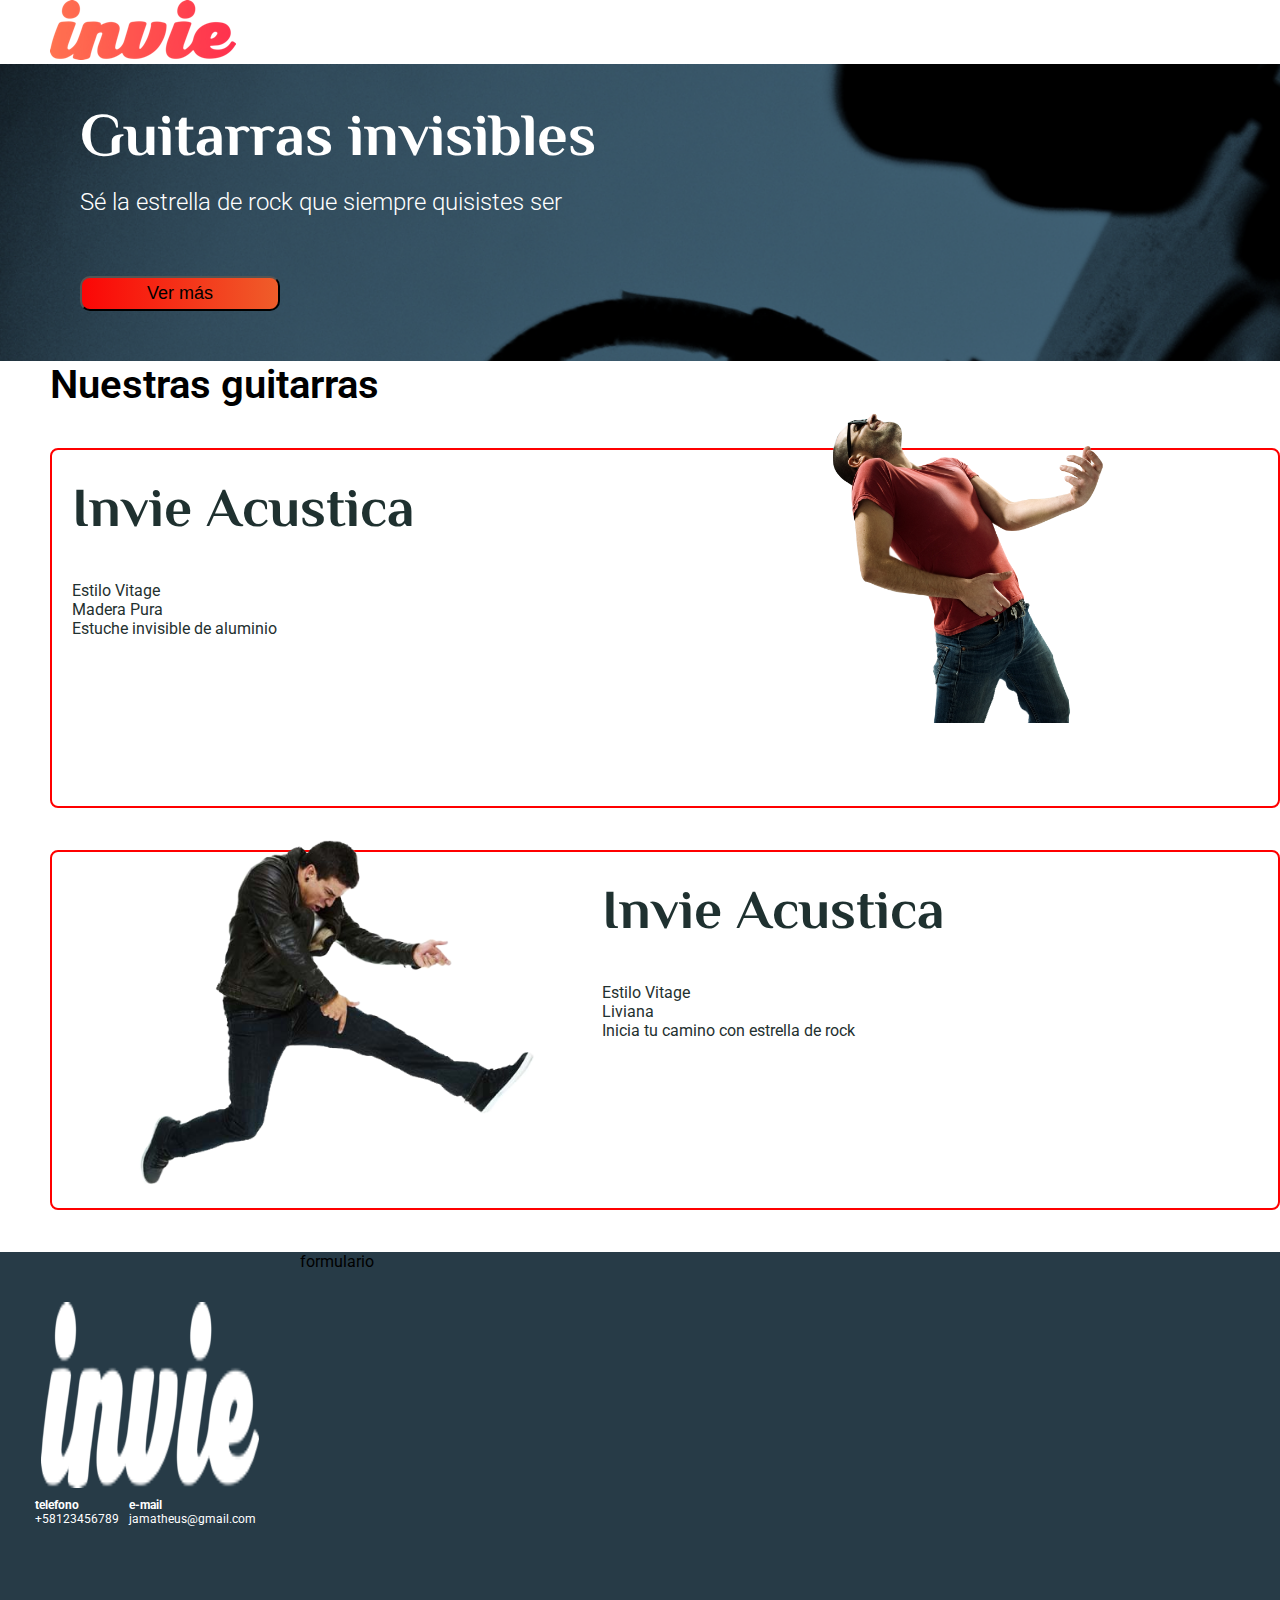
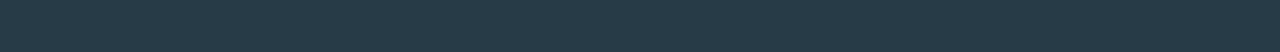
<file: index.html>
<!DOCTYPE html>
<html lang="es">
<head>
	<meta charset="UTF-8">
	<title>Guitarras Invisibles</title>
	<link href="https://fonts.googleapis.com/css?family=El+Messiri:400,700|Roboto:400,700" rel="stylesheet"> 
	<link rel="stylesheet" type="text/css" href="css/estilos.css">
</head>
<body>
	<header id="header" class="header contenedor"> <!-- cabecera de pagina -->
		<figure class="logotipo">
			<img src="images/invie.png" width="186" height="60" alt="invie logotipo">
		</figure>
		<nav class="menu">
			<ul>
				<li><a href="#header">Home</a></li>
				<li><a href="#guitarras">Guitarras</a></li>
				<li><a href="precios.html">Precios</a></li>
			</ul>
		</nav>
	</header>
	<section id="portada" class="portada"> <!-- portadas -->
	   <div class="">
		<h1 class="titulo">Guitarras invisibles</h1> <!-- titulo de la pagina -->
		<h3 class="titulo-a">Sé la estrella de rock que siempre quisistes ser</h3> <!-- resumen	 -->
		<button type="button">Ver más</button> <!-- boton -->
		
	    </div>
	</section>
	<section id="guitarras" class="contenedor" > <!-- guitarras -->
		<h2 class="titulo-aa">Nuestras guitarras</h2><!-- titulo -->
		<article class="guitarras" >
			
			<img class="derecha" src="images/invie-acustica.png"  height="380"   alt="Guitarra Acustica">
			<div class="contenedor-guitarra-a">
				<h3 class="titulo-b">Invie Acustica</h3>
				<ol>
					<li>Estilo Vitage</li>
					<li>Madera Pura</li>
					<li>Estuche invisible de aluminio</li>
				</ol>
			</div>
		</article>
			<article class="guitarras">
			<img class="izquierda" src="images/invie-classic.png"  height="380" alt="Guitarra Clasica">
			<div class="contenedor-guitarra-b">
					<h3 class="titulo-b">Invie Acustica</h3>
					<ol>
						<li>Estilo Vitage</li>
						<li>Liviana</li>
						<li>Inicia tu camino con estrella de rock</li>
					</ol>
			</div>
		</article>
		<!-- resumen -->
		<!-- boton -->
	</section>
	<footer class="footer">
		<div class="contenedor">
			<div class="contacto" >
				<img src="images/invie-white.png">
				<a href="tel:+58123456789"><strong>telefono</strong><span>+58123456789</span></a>
				<a href="mailto:jamatheus@gmail.com"><strong>e-mail</strong>jamatheus@gmail.com</a>
			</div>
			<div class="">
				formulario
			</div>
		</div>	
	</footer>
</body>
</html>
</file>
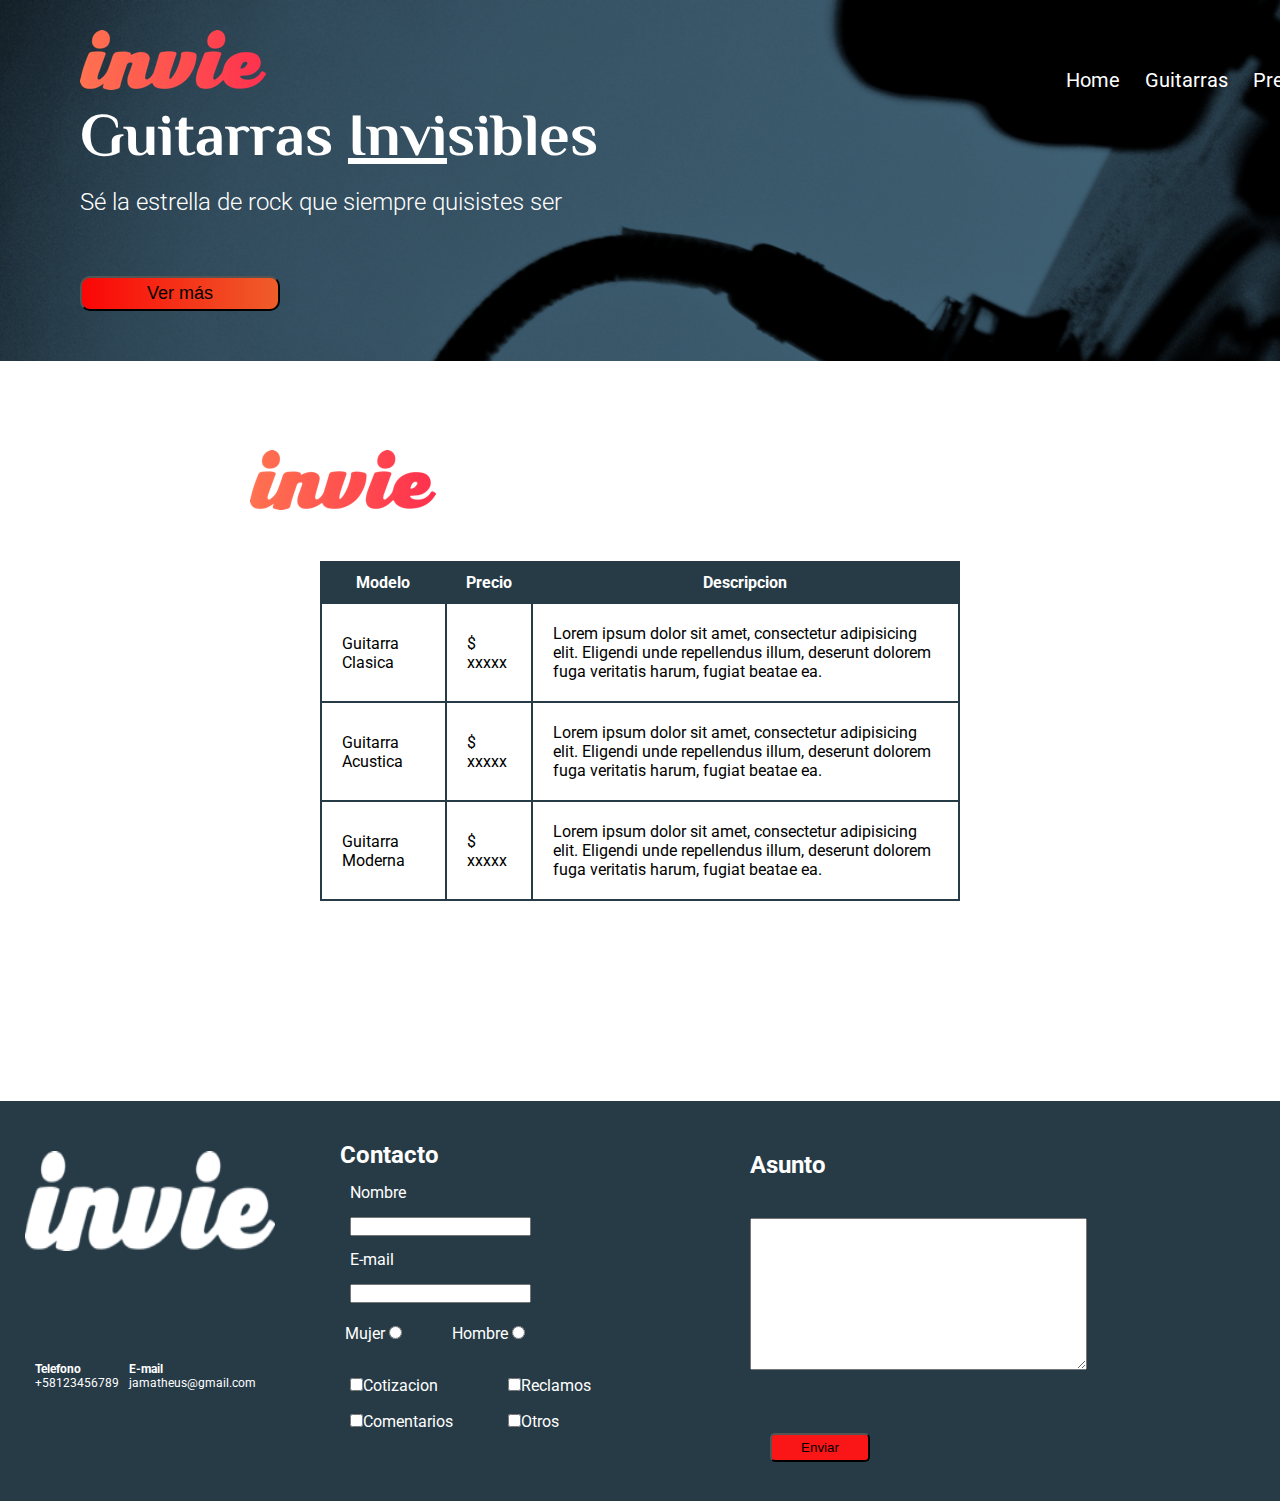
<file: precios.html>
<!DOCTYPE html>
<html lang="es">
<head>
	<meta charset="UTF-8">
	<title>Guitarras Invisibles</title>
	 <link href="https://fonts.googleapis.com/css?family=El+Messiri:400,700|Roboto:400,700" rel="stylesheet">  
	<link rel="stylesheet" type="text/css" href="css/estilos.css">
</head>
<body>
	
	<section id="portada" class="portada"> 
	<header id="header" class="header contenedor"> <!-- cabecera de pagina -->
		<figure class="logotipo">
			<img src="images/invie.png" width="186" height="60" alt="invie logotipo">
		</figure>
		<nav class="menu">
			<ul>
				<li><a href="#header">Home</a></li>
				<li><a href="#guitarras">Guitarras</a></li>
				<li><a href="precios.html">Precios</a></li>
			</ul>
		</nav>
	</header><!-- portadas -->
	   <div class="">
		<h1 class="titulo">Guitarras  <span>Invi</span>sibles</h1> <!-- titulo de la pagina -->
		<h3 class="titulo-a">Sé la estrella de rock que siempre quisistes ser</h3> <!-- resumen	 -->
		<button type="button">Ver más</button> <!-- boton -->
		
	    </div>
	</section>
	<div class="header-table">
		<img src="images/invie.png" width="186" height="60" alt="invie logotipo">
	</div>
	<div class="table">
		<table>
			<tr>
				<th>Modelo</th>
				<th>Precio</th>
				<th>Descripcion</th>
			</tr>
			<tr>
				<td>Guitarra Clasica</td>
				<td>$ xxxxx</td>
				<td>Lorem ipsum dolor sit amet, consectetur adipisicing elit. Eligendi unde repellendus illum, deserunt dolorem fuga veritatis harum, fugiat beatae ea.</td>
			</tr>
			<tr>
				<td>Guitarra Acustica</td>
				<td>$ xxxxx</td>
				<td>Lorem ipsum dolor sit amet, consectetur adipisicing elit. Eligendi unde repellendus illum, deserunt dolorem fuga veritatis harum, fugiat beatae ea.</td>
			</tr>
			<tr>
				<td>Guitarra Moderna</td>
				<td>$ xxxxx</td>
				<td>Lorem ipsum dolor sit amet, consectetur adipisicing elit. Eligendi unde repellendus illum, deserunt dolorem fuga veritatis harum, fugiat beatae ea.</td>
			</tr>
		</table>
	</div>
	<footer class="footer">
		<div class="contenedor">
			<div class="contacto" >
				<img src="images/invie-white.png" width="250" height="100">
				<a href="tel:+58123456789"><strong>Telefono</strong><span>+58123456789</span></a>
				<a href="mailto:jamatheus@gmail.com"><strong>E-mail</strong>jamatheus@gmail.com</a>
			</div>
			<form >
			 <div class="formulario">
				<h2 class="titulos-c">Contacto</h2>
				<div class="datos">
					<label for="nombre">Nombre</label> 
					<input type="text" name="nombre" required="true" id="nombre" >
					<label for="email">E-mail</label>
					<input type="e-mail" name="correo" required="true" id="email">
					
				</div>
				<div class="sexo">
					<div class="col1">
						<label for="mujer">Mujer</label>
						<input type="radio" name="sexo" id="mujer" value="mujer">
					</div>
					<div class="col2">
						<label for="hombre">Hombre</label>
						<input type="radio" name="sexo" id="hombre" value="hombre">
					</div>	
				</div>
				<div class="intereses">
					<div class="col1">
						<label for="cotizacion" class="margen">
						<input type="checkbox" id="cotizacion" name="cotizacion" value="cotizacion">Cotizacion
						</label>
					</div>
					<div class="col2">	
						<label for="reclamos">
						<input type="checkbox" id="reclamos" name="reclamos" value="reclamos">Reclamos
						</label>
					</div>
					<div class="col3">	
						<label for="comentarios" class="margen">
						<input type="checkbox" id="comentarios" name="comentarios" value="comentarios">Comentarios
						</label>
					</div>
					<div class="col4">	
						<label for="otros">
						<input type="checkbox" id="otros" name="otros" value="otros">Otros
						</label>
					</div>	
				</div>
			</form>		 
			</div>
			<form>
	     	 	<div class="informacion">
	     	 		<h2 class="titulos-c">Asunto</h2>
	     	 		<div class="col1">
						
						<textarea name="" id="informacion" rows="10" cols="40"></textarea>
					</div>
					<div class="col2">
						<input class="button" type="submit" value="Enviar">
					</div>	
			 	</div> 
			 </form>
		</div>	
	</footer>
</body>
</html>
</file>
<file: css/estilos.css>
*{
	
	box-sizing: border-box;
	list-style: none;
	margin: 0px;
	padding: 0px;
}

html{
font-size: 62.5%;
}
body{
	font-size: 1.6rem;
	font-family: "Roboto",san-serif;


}

.header{
	position: relative;
}
.contenedor{
	/*width: 90%;
	margin: auto;*/
}
		.titulo{
			font-size: 6rem;
			font-family: 'El Messiri', sans-serif;
			padding-left: 50px;
			margin: 0px;
		}
		.titulo span{
			text-decoration: underline;
		}

		.titulo-a{
			
			font-size: 2.4rem;
			font-weight: 300;
			margin-bottom:  40px;
			padding-left: 50px;
		}
		button{
			width: 200px;
			padding:  5px;
			margin: 20px 20px 20px 50px;
			background: linear-gradient(to left, #EF5D2A, #FB0606);
			border-radius: 10px;
			font-size: 1.8rem;
			cursor: pointer;
		}

.portada{
	background-image: url('../images/background.png');
	background-size: cover;
	color: #FFFFFF;
	margin-right: -90px;
	padding: 30px 50px 30px 30px;
	
}
		.logotipo{
			margin-left: 50px;
			margin-right: 0px;
		}
.menu{
	
	font-size: 2rem;
	display: inline-block;
	position: absolute;
	right: 0px;
	bottom: 2px;

}

			.menu li{
				display: inline-block;
				margin-left: 20px;
			}
			.menu a{
				color: white;
				text-decoration: none;
			}
.titulo-aa{
	
	font-size: 4rem;
	font-weight: 600;
	margin-bottom:  40px;
	padding-left: 50px;
}
.titulo-b{
	font-size: 5.5rem;
	font-family: 'El Messiri', sans-serif;
	margin-bottom: 25px;
	padding: 0px;

}


.guitarras{
	border: 2px solid red;
	color: #1F3130;
	border-radius: 8px;
	/*overflow: hidden;*/
	clear: right;
	padding: 20px;
	margin: 20px 0px 20px 50px;
	height: 360px;
}

.guitarras h2{
	font-size: 3.5rem;
}


.derecha {
	float: right;
	position: relative;
	top: -127px;
	left: -100px;
}
.izquierda {
	float: left;
	position: relative;
	top: -50px;
	


}
.guitarras  ol{
	padding: 0px;
	
}
.contenedor-guitarra-a{
	
	padding: 0px;
	margin-right:  420px;
	margin-bottom: 100px;
}


.contenedor-guitarra-b{
	padding: 0px;
	margin-left:  400px;
	/*position: relative;*/
	margin-bottom: 50px;
} 
.footer{
	clear: both;
	background: #273B47;
	margin-right: -90px;
}
.contacto{
	/*border: 2px solid red;*/
	width: 300px;
	height: 400px;
	display: flex;
	flex-wrap: wrap;
	justify-content: center;

}
.contacto img{
	display: block;
	margin-top: 50px;
}
.contacto strong{
	display: block;
}
.contacto a {
	color: white;
	text-decoration: none;
	font-size: 1.2rem;
	margin-top: 10px;
	margin-right: 10px;
	margin-bottom: 10px;
}
.footer .contenedor{
	/*border: 2px solid red;*/
	display: flex;
	justify-content: flex-start;
	
}

.formulario {
	/*border: 2px solid red;*/
	width: 450px;
	height: 400px;
	padding: 40px;
}
.titulos-c{
	color: white;
}
.formulario .datos{
	color: white;
	/*border: 2px solid red;*/
	height: 150px;
	display: flex;
	flex-wrap: wrap;
	flex-direction: column;
	align-items: flex-start;
	padding: 0 10px 0 10px;
	line-height: 3;
	
}
.formulario .sexo{
	display: flex;
	justify-content: flex-start;
	padding: 5px;
	color: white;
}
.sexo .col1{
	padding-top: 0px;
	padding-left: 0px;
	padding-right: 50px;
	padding-bottom: 10px;
}
.sexo .col2{
	padding-top: 0px;
	padding-left: 0px;
	padding-right: 10px;
	padding-bottom: 10px;
}
.informacion{
	/*border: 2px solid red;*/
	width: 400px;
	height: 400px;
}
.intereses{
	display: flex;
	flex-wrap: wrap;
	flex-direction: row;
	align-items: flex-start;
	padding: 10px;
	line-height: 1;
	color: white;
}
.intereses .col1{

	padding-top: 10px;
	padding-left: 0px;
	padding-right: 50px;
	padding-bottom: 10px;

}
.intereses .col2{

	padding-top: 10px;
	padding-left: 20px;
	padding-right: 50px;
	padding-bottom: 10px;

}
.intereses .col3{

	padding-top: 10px;
	padding-left: 0px;
	padding-right: 50px;
	padding-bottom: 10px;

}
.intereses .col4{

	padding-top: 10px;
	padding-left: 5px;
	padding-right: 50px;
	padding-bottom: 10px;

}
.informacion{
	display: flex;
	flex-direction: column;
	justify-content: space-around;
	padding-top: 30px;
	
}

.informacion .button{
	width: 100px;
	padding:  5px;
	margin: 20px;
	background: #FA1616;
	border-radius: 5px;
	
}

.table{
	display: flex;
	flex: 1 1 auto;
	justify-content: center;
}
.header-table{
	position: absolute;
	top: 450px;
	left: 250px;
}

table{
	width: 50%;
	margin:  200px 0px;
	border: 2px solid #273B47;

}
thead{
		
	margin-bottom: 100px;
}

th{
	background: #273B47;
	color: #FFFFFF;
	padding: 10px;
}
td{
	padding: 20px;
}	

table, td, th{
	border: 2px solid #273B47;
	border-collapse: collapse;
}
input:focus, textarea:focus{
	background: #E6E2E2;
}
</file>
